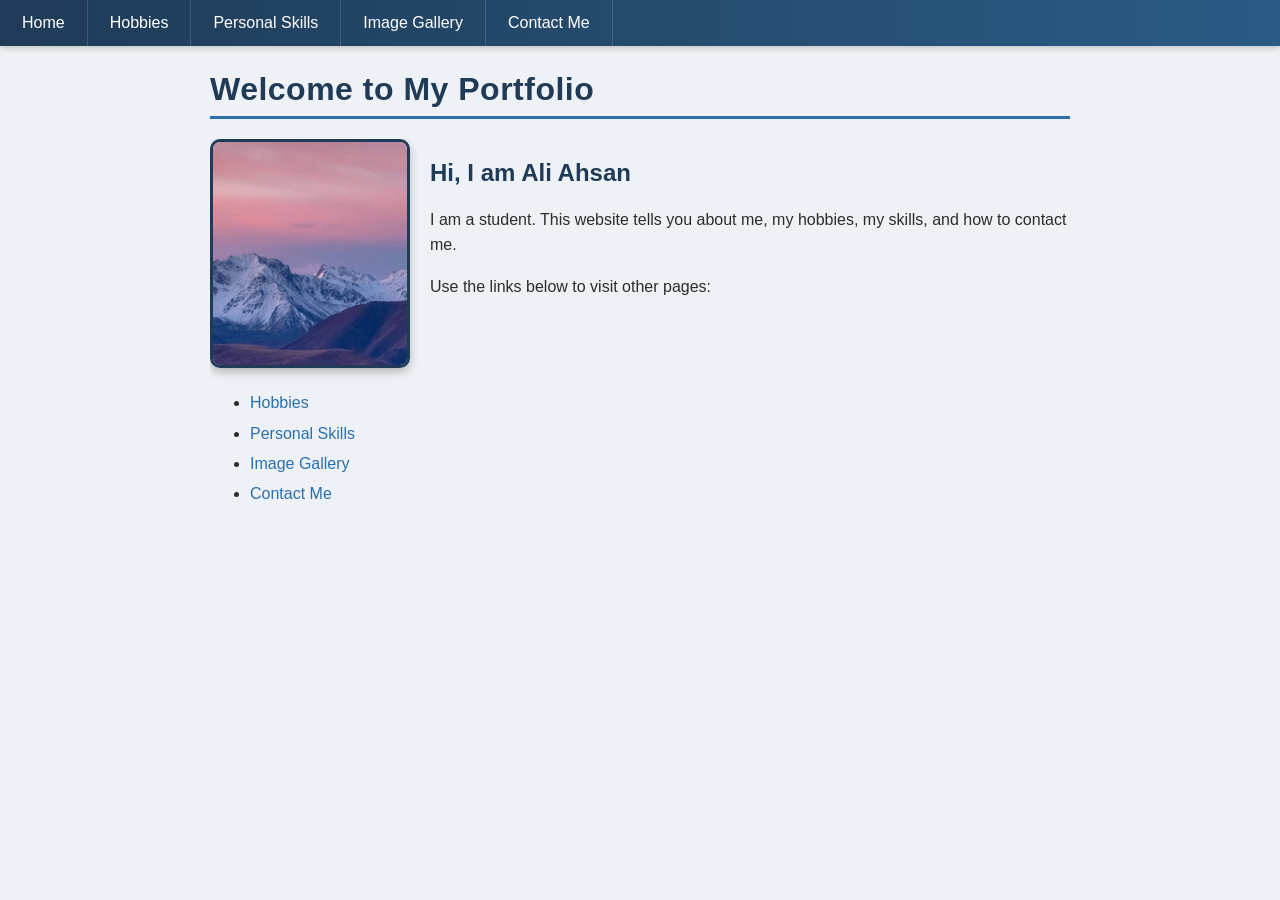
<file: index.html>
<!DOCTYPE html>
<html>

<head>
    <title>Home - My Portfolio</title>
    <link rel="stylesheet" href="css/style.css">
</head>

<body>

    <nav class="navbar">
        <ul>
            <li><a href="index.html">Home</a></li>
            <li><a href="hobbies.html">Hobbies</a></li>
            <li><a href="skills.html">Personal Skills</a></li>
            <li><a href="gallery.html">Image Gallery</a></li>
            <li><a href="contact.html">Contact Me</a></li>
        </ul>
    </nav>

    <div class="container">
        <h1 class="page-title">Welcome to My Portfolio</h1>

        <div class="intro-section">
            <img src="images/photo1.jpg" alt="Profile picture" class="profile-pic">
            <h2>Hi, I am Ali Ahsan</h2>
            <p>I am a student. This website tells you about me, my hobbies, my skills, and how to
                contact me.</p>
            <p>Use the links below to visit other pages:</p>
            <ul class="styled-list">
                <li><a href="hobbies.html">Hobbies</a></li>
                <li><a href="skills.html">Personal Skills</a></li>
                <li><a href="gallery.html">Image Gallery</a></li>
                <li><a href="contact.html">Contact Me</a></li>
            </ul>
        </div>

        <div class="clearfix"></div>
    </div>

</body>

</html>
</file>
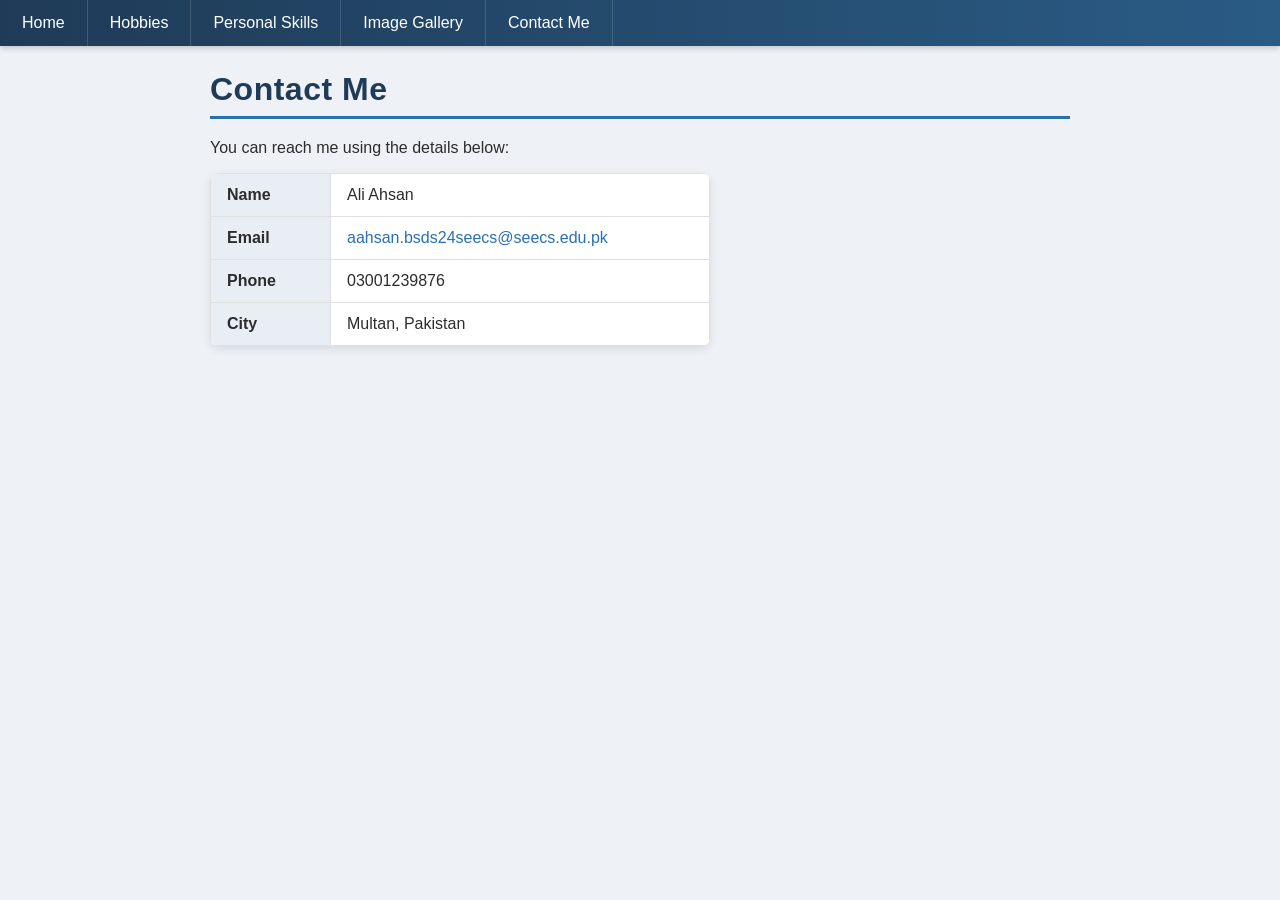
<file: contact.html>
<!DOCTYPE html>
<html>

<head>
    <title>Contact Me - My Portfolio</title>
    <link rel="stylesheet" href="css/style.css">
</head>

<body>

    <nav class="navbar">
        <ul>
            <li><a href="index.html">Home</a></li>
            <li><a href="hobbies.html">Hobbies</a></li>
            <li><a href="skills.html">Personal Skills</a></li>
            <li><a href="gallery.html">Image Gallery</a></li>
            <li><a href="contact.html">Contact Me</a></li>
        </ul>
    </nav>

    <div class="container">
        <h1 class="page-title">Contact Me</h1>
        <p>You can reach me using the details below:</p>

        <table class="contact-table">
            <tr>
                <td><b>Name</b></td>
                <td>Ali Ahsan</td>
            </tr>
            <tr>
                <td><b>Email</b></td>
                <td><a href="mailto:aahsan.bsds24seecs@seecs.edu.pk">aahsan.bsds24seecs@seecs.edu.pk</a></td>
            </tr>
            <tr>
                <td><b>Phone</b></td>
                <td>03001239876</td>
            </tr>
            <tr>
                <td><b>City</b></td>
                <td>Multan, Pakistan</td>
            </tr>
        </table>
    </div>

</body>

</html>
</file>
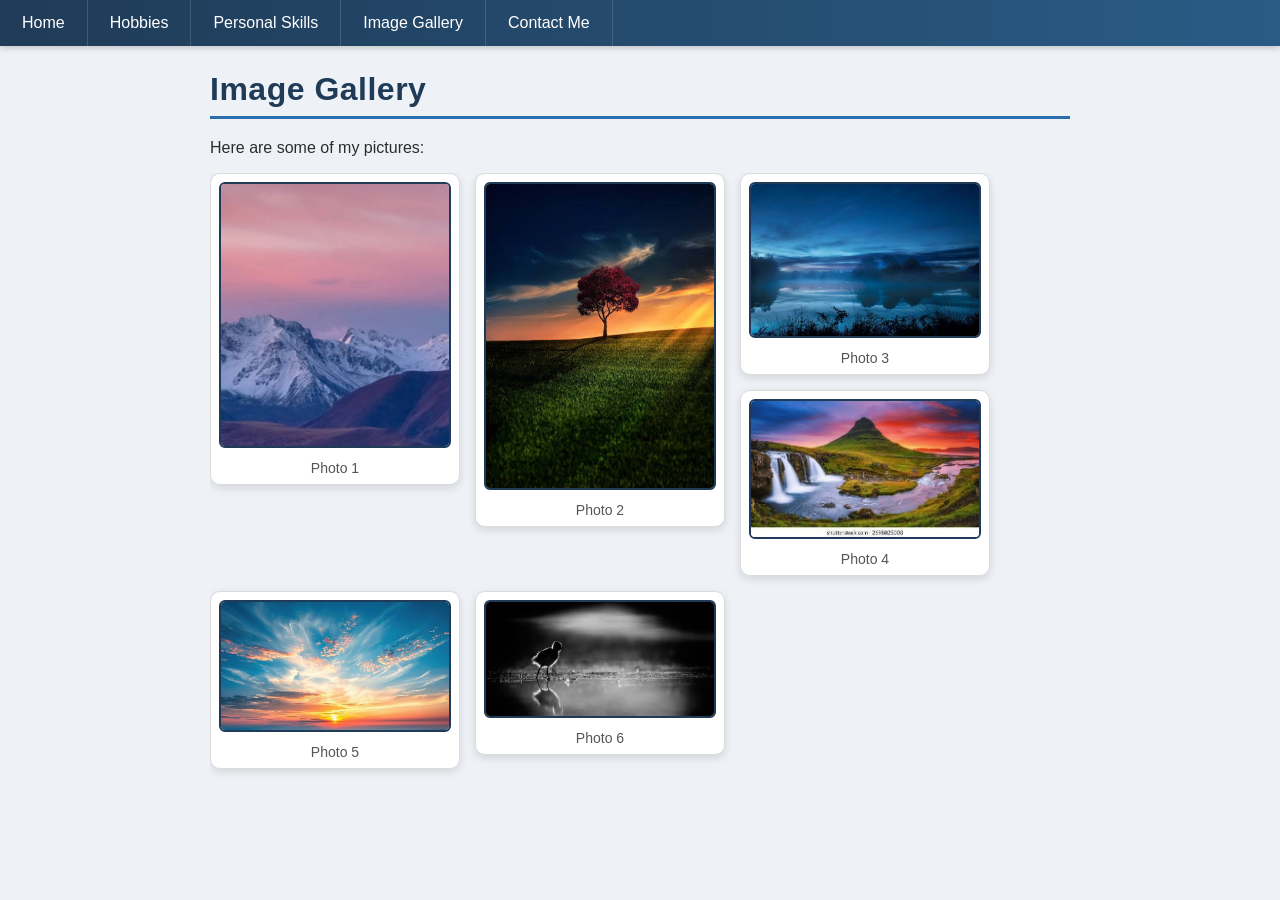
<file: gallery.html>
<!DOCTYPE html>
<html>

<head>
    <title>Image Gallery - My Portfolio</title>
    <link rel="stylesheet" href="css/style.css">
</head>

<body>

    <nav class="navbar">
        <ul>
            <li><a href="index.html">Home</a></li>
            <li><a href="hobbies.html">Hobbies</a></li>
            <li><a href="skills.html">Personal Skills</a></li>
            <li><a href="gallery.html">Image Gallery</a></li>
            <li><a href="contact.html">Contact Me</a></li>
        </ul>
    </nav>

    <div class="container">
        <h1 class="page-title">Image Gallery</h1>
        <p>Here are some of my pictures:</p>

        <div class="gallery">
            <div class="gallery-item">
                <img src="images/photo1.jpg" alt="Photo 1">
                <p>Photo 1</p>
            </div>
            <div class="gallery-item">
                <img src="images/photo2.jpg" alt="Photo 2">
                <p>Photo 2</p>
            </div>
            <div class="gallery-item">
                <img src="images/photo3.jpg" alt="Photo 3">
                <p>Photo 3</p>
            </div>
            <div class="gallery-item">
                <img src="images/photo4.jpg" alt="Photo 4">
                <p>Photo 4</p>
            </div>
            <div class="gallery-item">
                <img src="images/photo5.jpg" alt="Photo 5">
                <p>Photo 5</p>
            </div>
            <div class="gallery-item">
                <img src="images/photo6.jpg" alt="Photo 6">
                <p>Photo 6</p>
            </div>
        </div>

        <div class="clearfix"></div>
    </div>

</body>

</html>
</file>
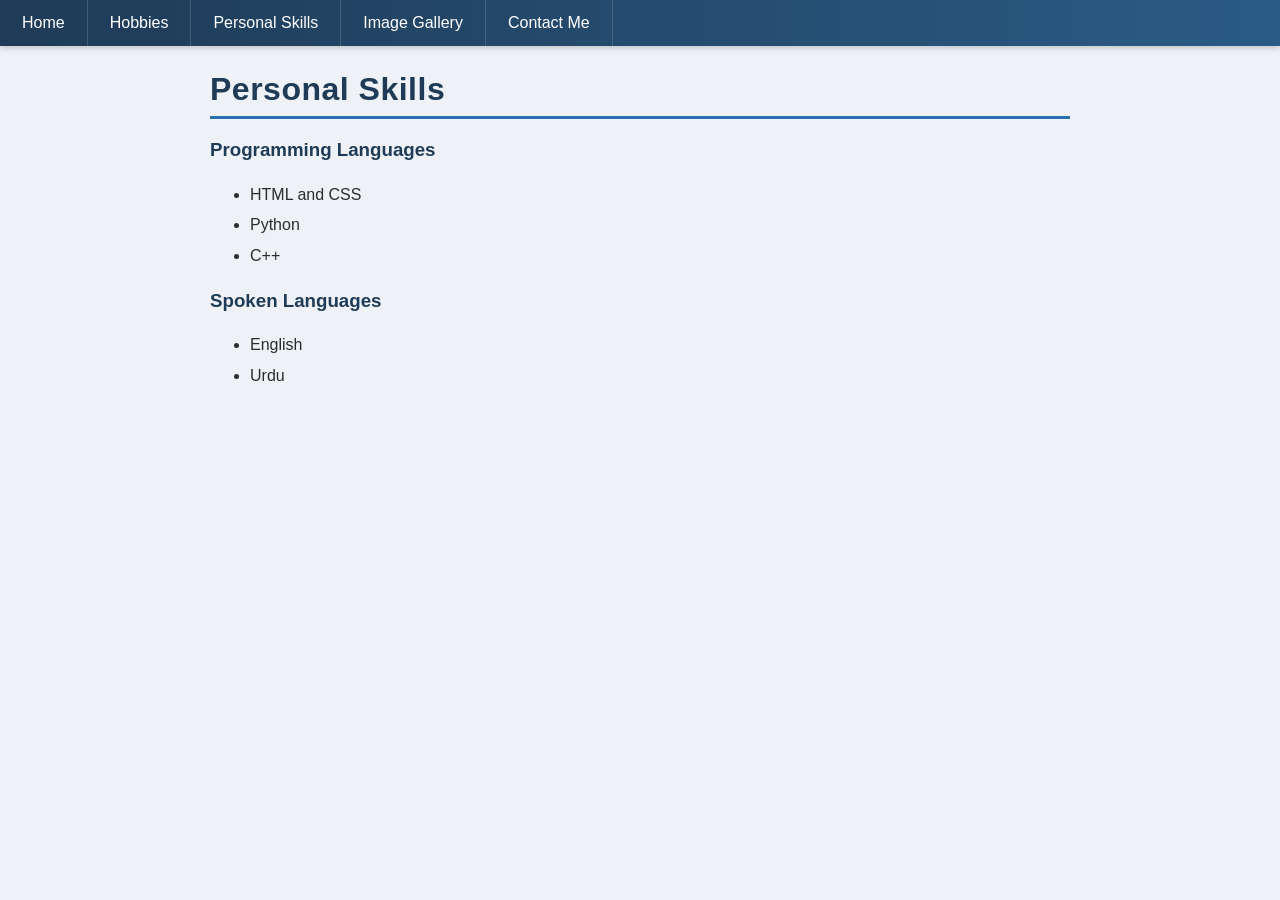
<file: skills.html>
<!DOCTYPE html>
<html>

<head>
    <title>Personal Skills - My Portfolio</title>
    <link rel="stylesheet" href="css/style.css">
</head>

<body>

    <nav class="navbar">
        <ul>
            <li><a href="index.html">Home</a></li>
            <li><a href="hobbies.html">Hobbies</a></li>
            <li><a href="skills.html">Personal Skills</a></li>
            <li><a href="gallery.html">Image Gallery</a></li>
            <li><a href="contact.html">Contact Me</a></li>
        </ul>
    </nav>

    <div class="container">
        <h1 class="page-title">Personal Skills</h1>

        <h3>Programming Languages</h3>
        <ul class="styled-list">
            <li>HTML and CSS</li>
            <li>Python</li>
            <li>C++</li>
        </ul>

        <h3>Spoken Languages</h3>
        <ul class="styled-list">
            <li>English</li>
            <li>Urdu</li>
        </ul>
    </div>

</body>

</html>
</file>
<file: css/style.css>
* {
    box-sizing: border-box;
}

body {
    font-family: 'Segoe UI', Arial, sans-serif;
    background-color: #eef2f6;
    color: #2c2c2c;
    margin: 0;
    padding: 0;
}

.container {
    max-width: 900px;
    margin: 0 auto;
    padding: 0 20px 40px 20px;
}

h1,
h2,
h3 {
    color: #1f3b57;
    font-family: 'Segoe UI', Arial, sans-serif;
}

a {
    color: #2a6fb0;
    text-decoration: none;
    transition: color 0.2s ease;
}

a:hover {
    color: #184c7d;
    text-decoration: underline;
}

.navbar {
    background: linear-gradient(90deg, #1f3b57, #2a5b85);
    padding: 0;
    margin: 0 0 25px 0;
    overflow: hidden;
    box-shadow: 0 2px 6px rgba(0, 0, 0, 0.2);
}

.navbar ul {
    list-style: none;
    margin: 0;
    padding: 0;
}

.navbar li {
    float: left;
}

.navbar li a {
    display: block;
    color: #ffffff;
    text-align: center;
    padding: 14px 22px;
    border-right: 1px solid rgba(255, 255, 255, 0.15);
    transition: background-color 0.25s ease, padding-left 0.25s ease;
}

.navbar li a:hover {
    background-color: rgba(255, 255, 255, 0.15);
    text-decoration: none;
    padding-left: 28px;
}

.page-title {
    border-bottom: 3px solid #2a6fb0;
    padding-bottom: 8px;
    margin-bottom: 20px;
    letter-spacing: 0.5px;
}

.profile-pic {
    float: left;
    width: 200px;
    margin: 0 20px 20px 0;
    border: 3px solid #1f3b57;
    border-radius: 10px;
    box-shadow: 0 4px 10px rgba(0, 0, 0, 0.25);
    transition: transform 0.3s ease, box-shadow 0.3s ease;
}

.profile-pic:hover {
    transform: scale(1.03) rotate(-1deg);
    box-shadow: 0 8px 18px rgba(0, 0, 0, 0.3);
}

.intro-section {
    overflow: hidden;
}

.intro-section p {
    font-size: 16px;
    line-height: 1.6;
}

.intro-section ul.styled-list {
    clear: left;
    margin-top: 15px;
}

.clearfix {
    clear: both;
}

ul.styled-list {
    font-size: 16px;
    line-height: 1.9;
}

ul.styled-list li {
    transition: transform 0.2s ease;
}

ul.styled-list li:hover {
    transform: translateX(4px);
}

.gallery {
    overflow: hidden;
    margin-top: 15px;
}

.gallery-item {
    float: left;
    width: 250px;
    margin: 0 15px 15px 0;
    background-color: #ffffff;
    padding: 8px;
    border: 1px solid #dcdcdc;
    border-radius: 10px;
    text-align: center;
    box-shadow: 0 3px 8px rgba(0, 0, 0, 0.12);
    transition: transform 0.3s ease, box-shadow 0.3s ease;
}

.gallery-item:hover {
    transform: translateY(-6px);
    box-shadow: 0 10px 20px rgba(0, 0, 0, 0.2);
}

.gallery-item img {
    width: 100%;
    height: auto;
    border: 2px solid #1f3b57;
    border-radius: 6px;
    transition: filter 0.3s ease;
}

.gallery-item:hover img {
    filter: brightness(1.05) saturate(1.1);
}

.gallery-item p {
    margin: 8px 0 0 0;
    font-size: 14px;
    color: #555555;
}

table.contact-table {
    border-collapse: collapse;
    width: 100%;
    max-width: 500px;
    margin-top: 15px;
    background-color: #ffffff;
    border-radius: 8px;
    overflow: hidden;
    box-shadow: 0 3px 10px rgba(0, 0, 0, 0.1);
}

table.contact-table td {
    border: 1px solid #e0e0e0;
    padding: 12px 16px;
    transition: background-color 0.2s ease;
}

table.contact-table tr:hover td {
    background-color: #f2f7fb;
}

table.contact-table td:first-child {
    background-color: #e8eef4;
    width: 120px;
    font-weight: bold;
}

.site-footer {
    clear: both;
    margin-top: 40px;
    padding: 15px 0;
    border-top: 1px solid #cccccc;
    font-size: 13px;
    color: #777777;
    text-align: center;
}
</file>
